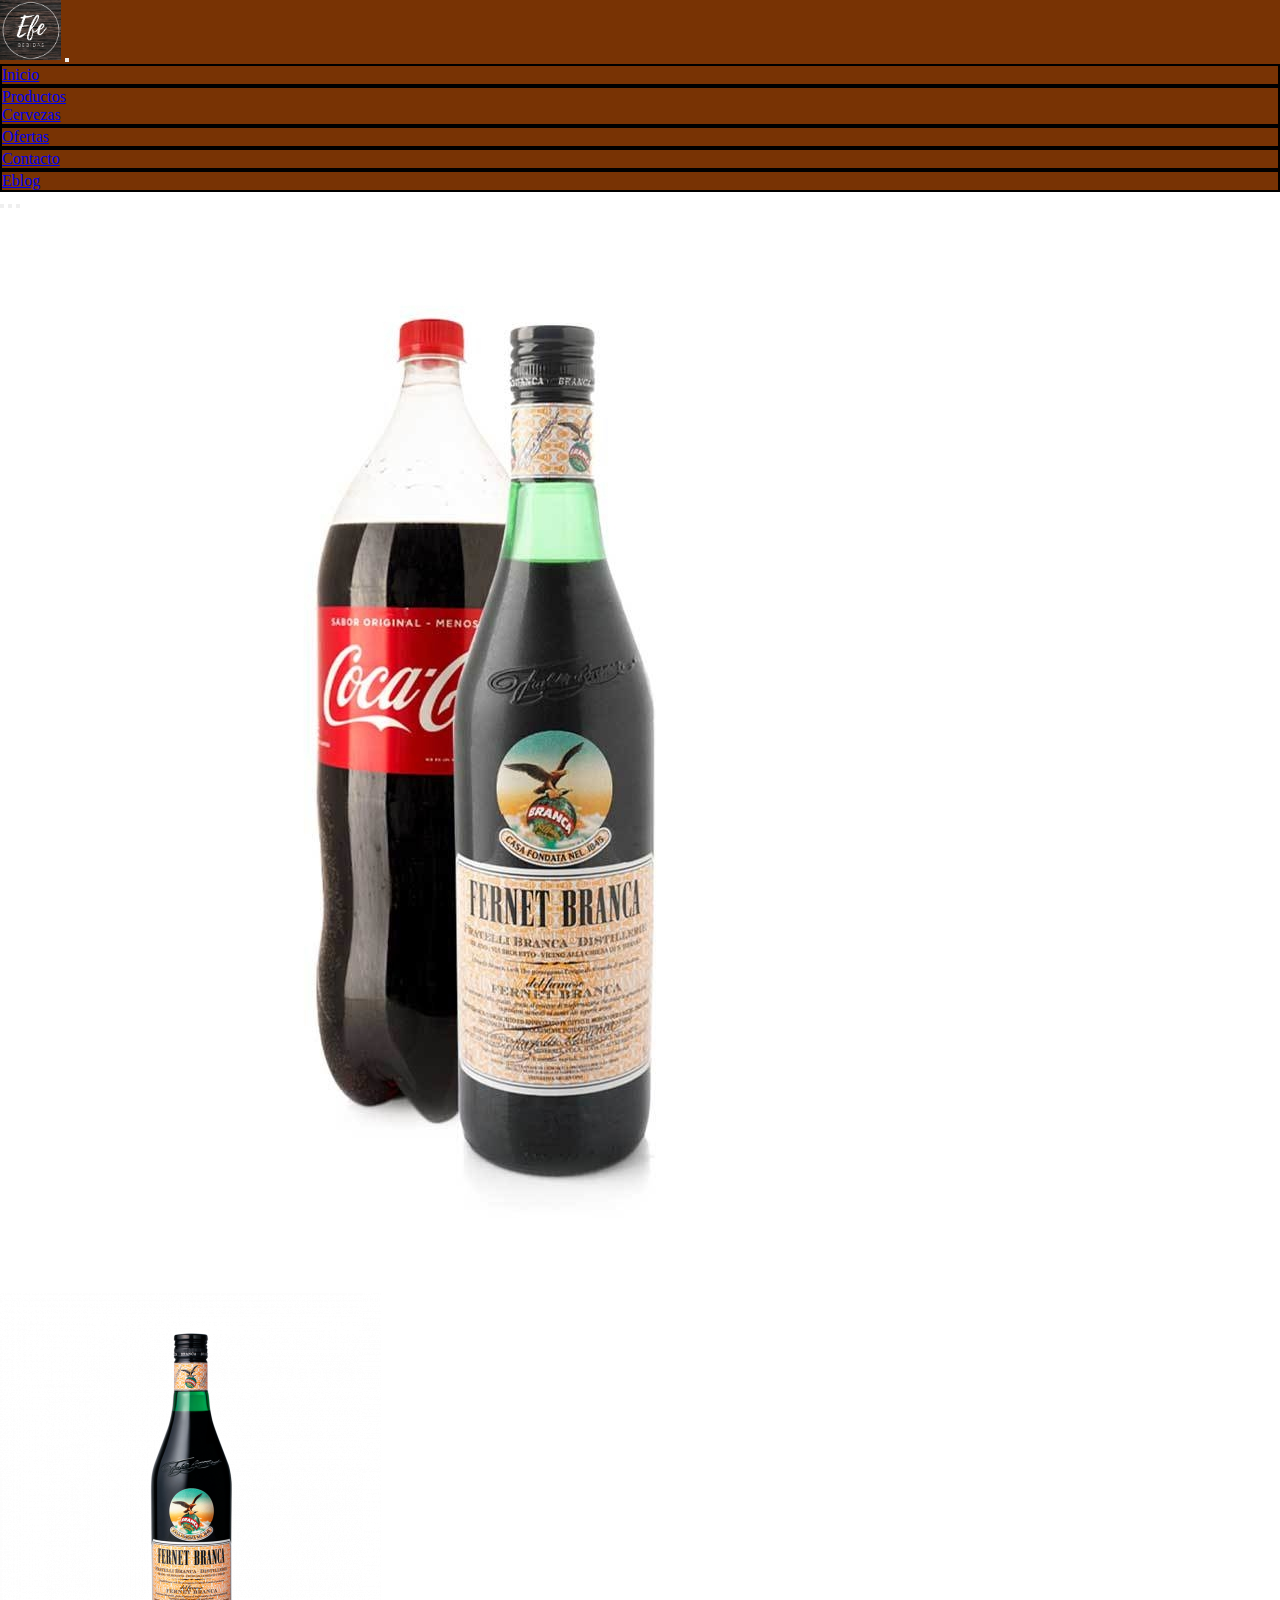
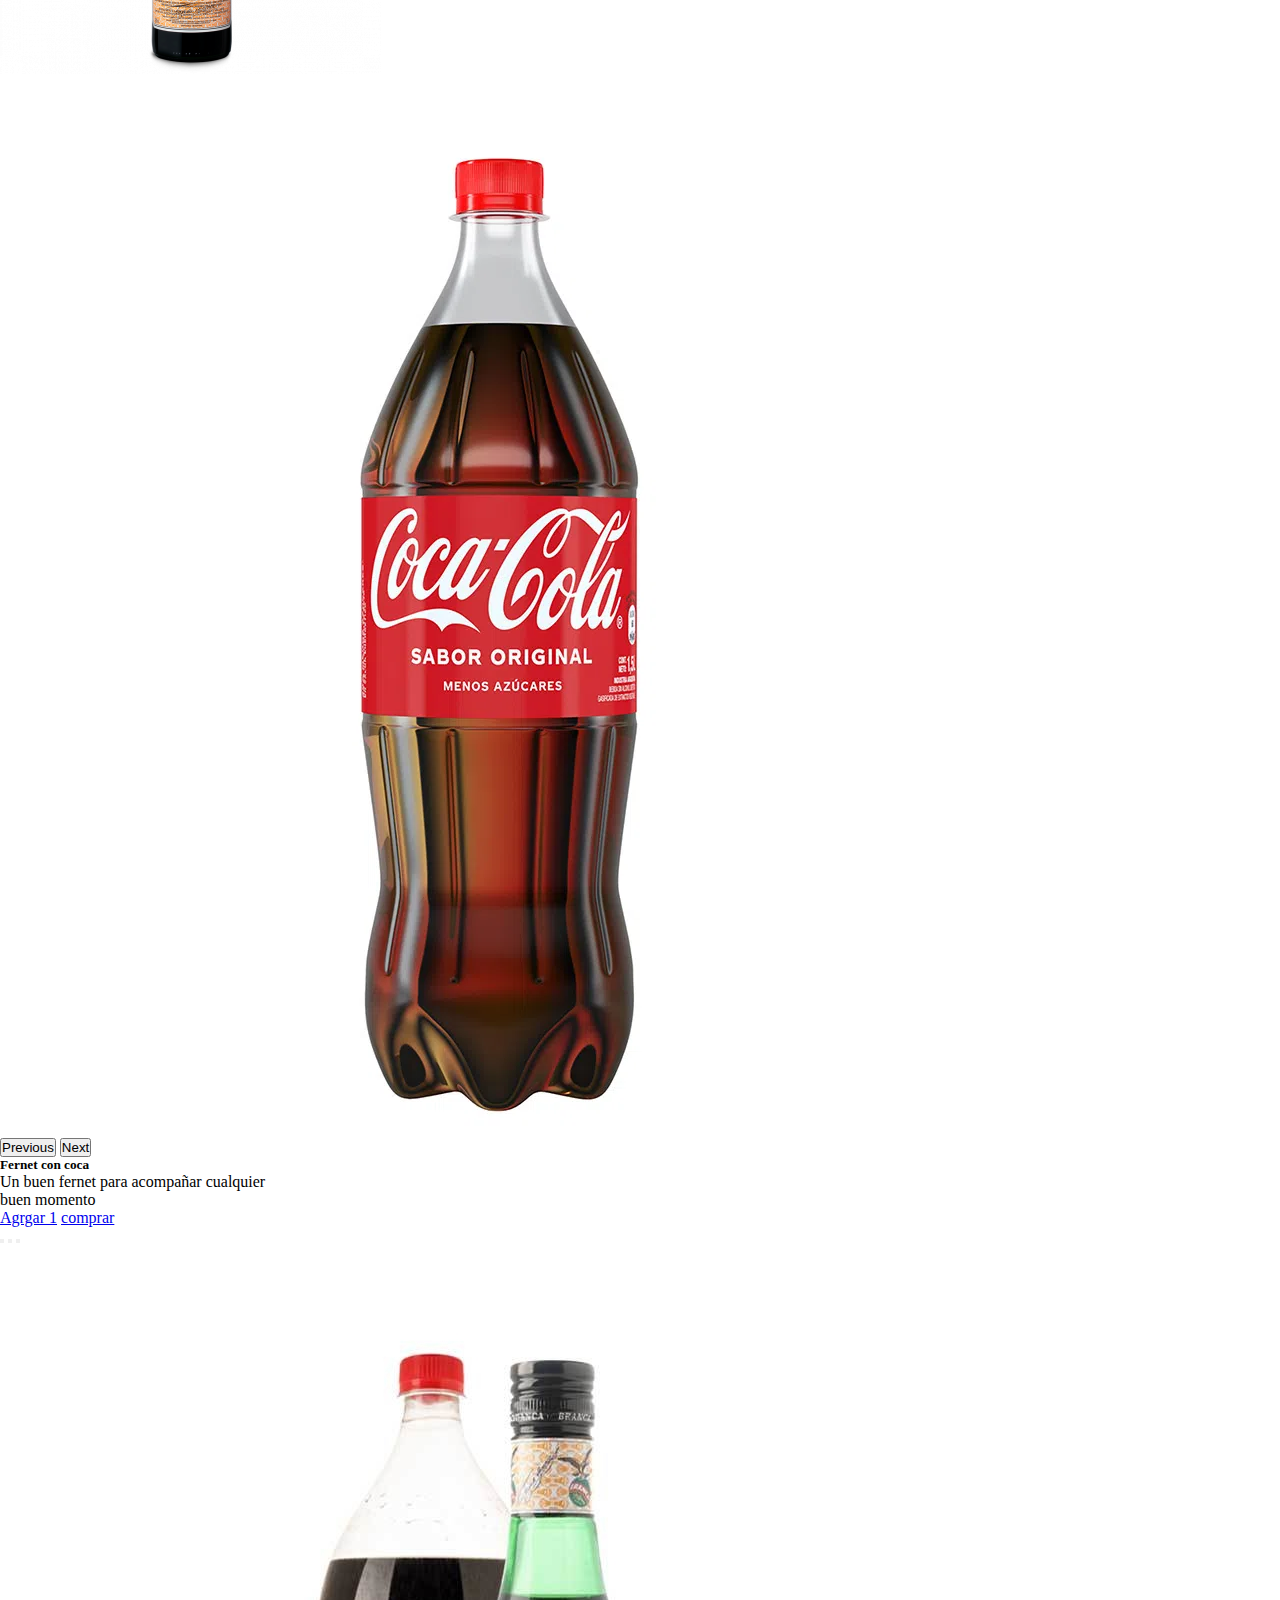
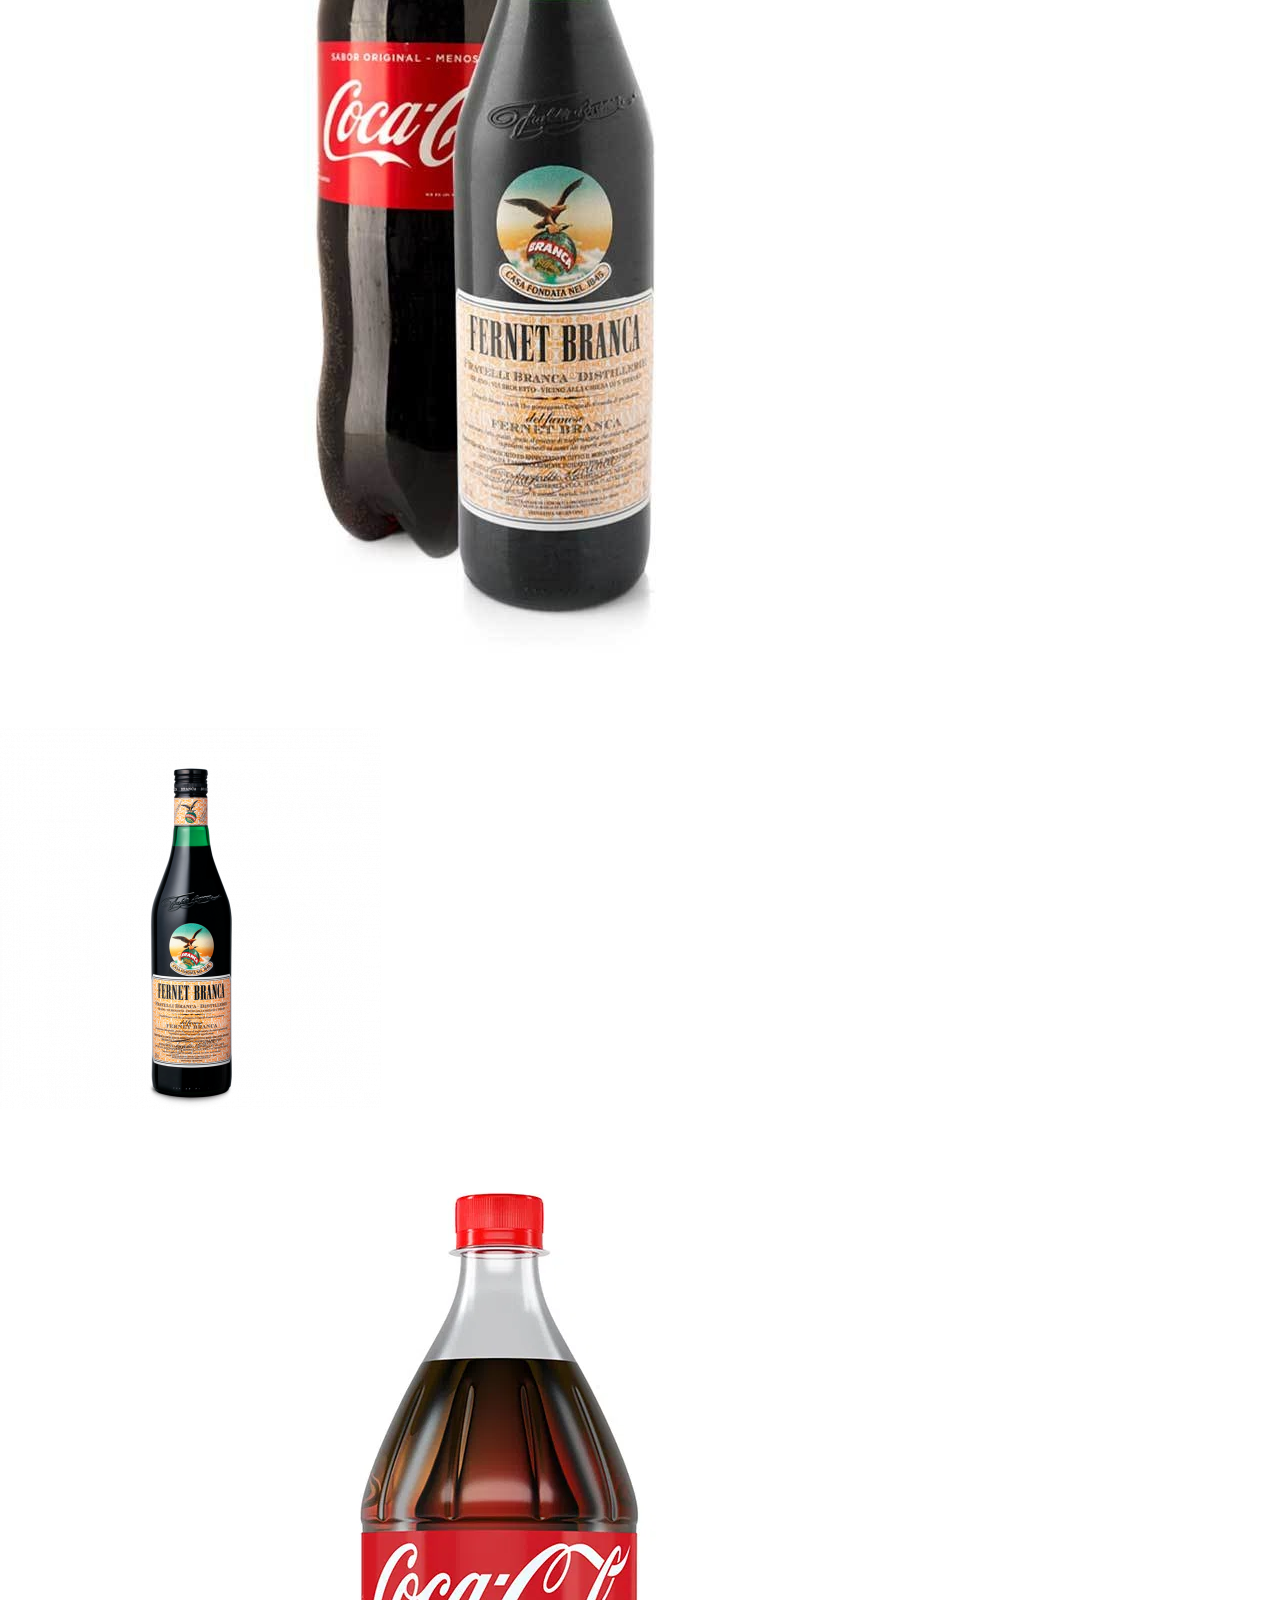
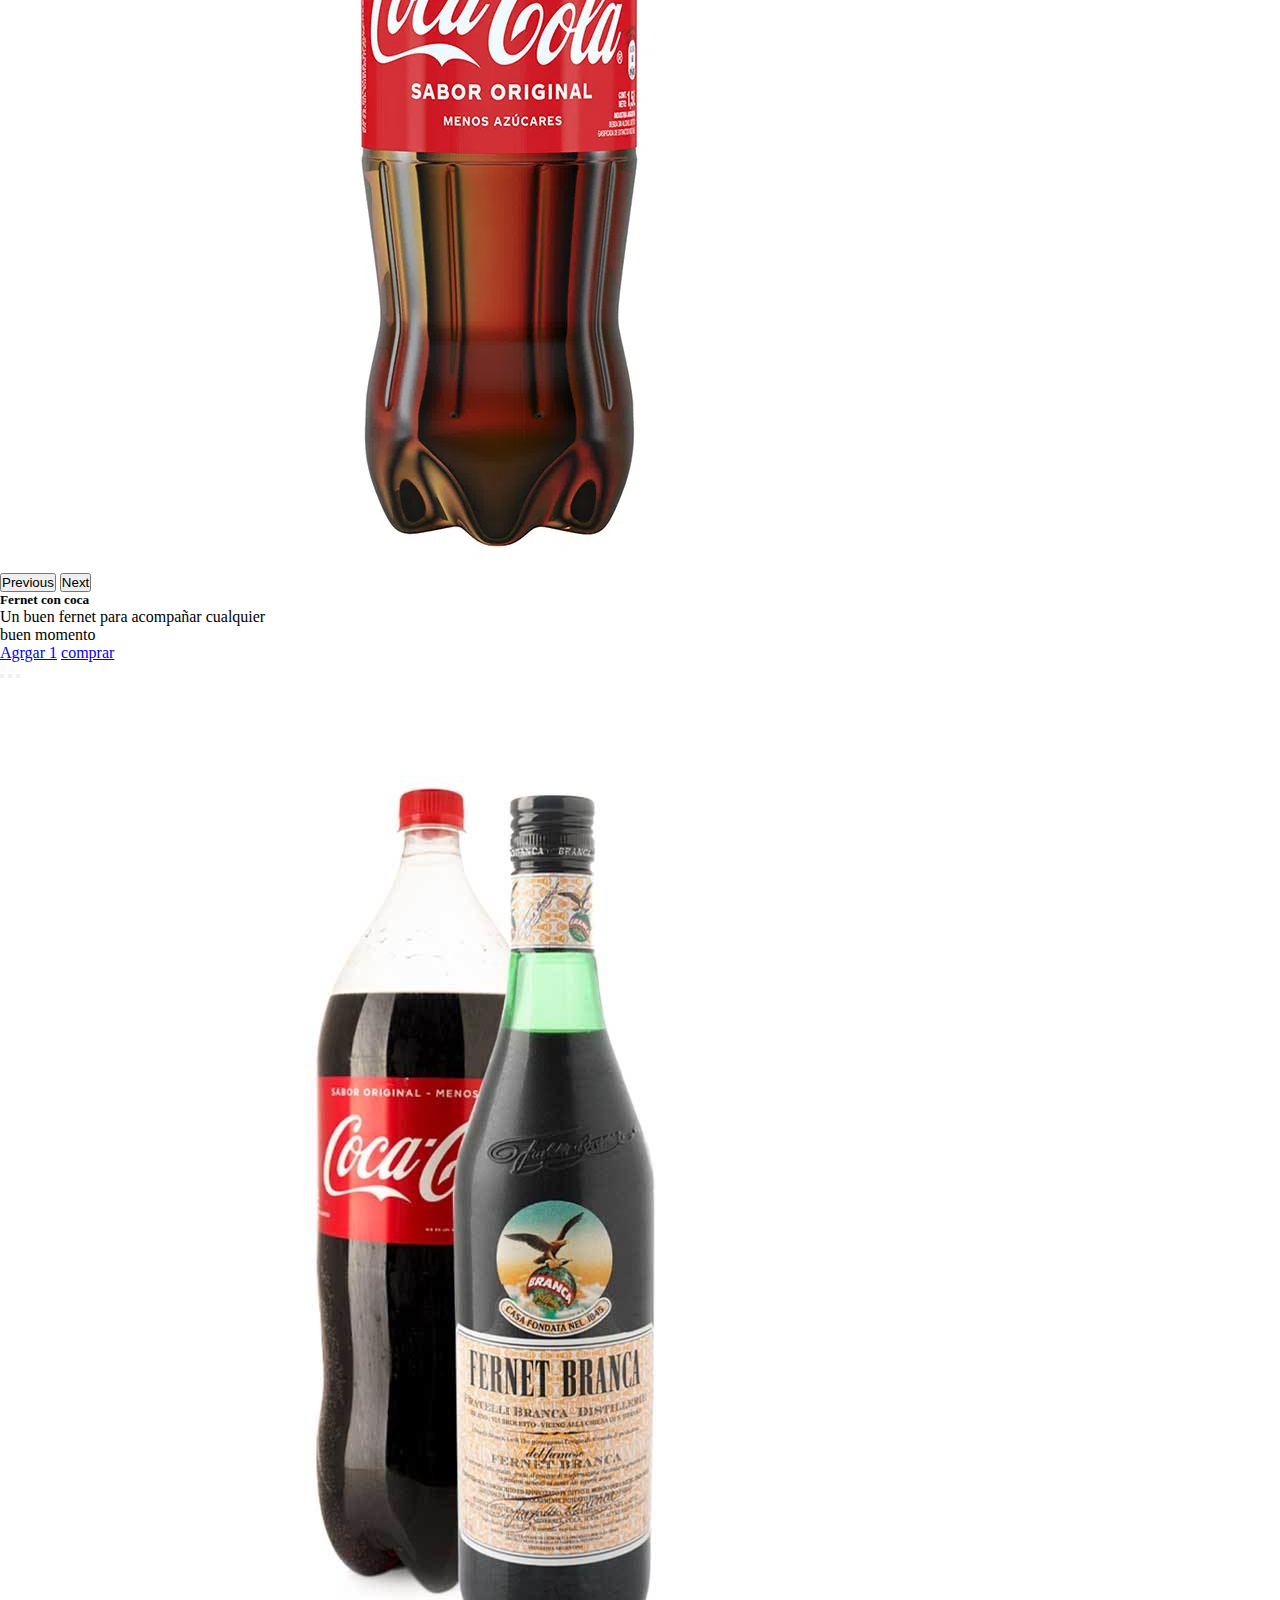
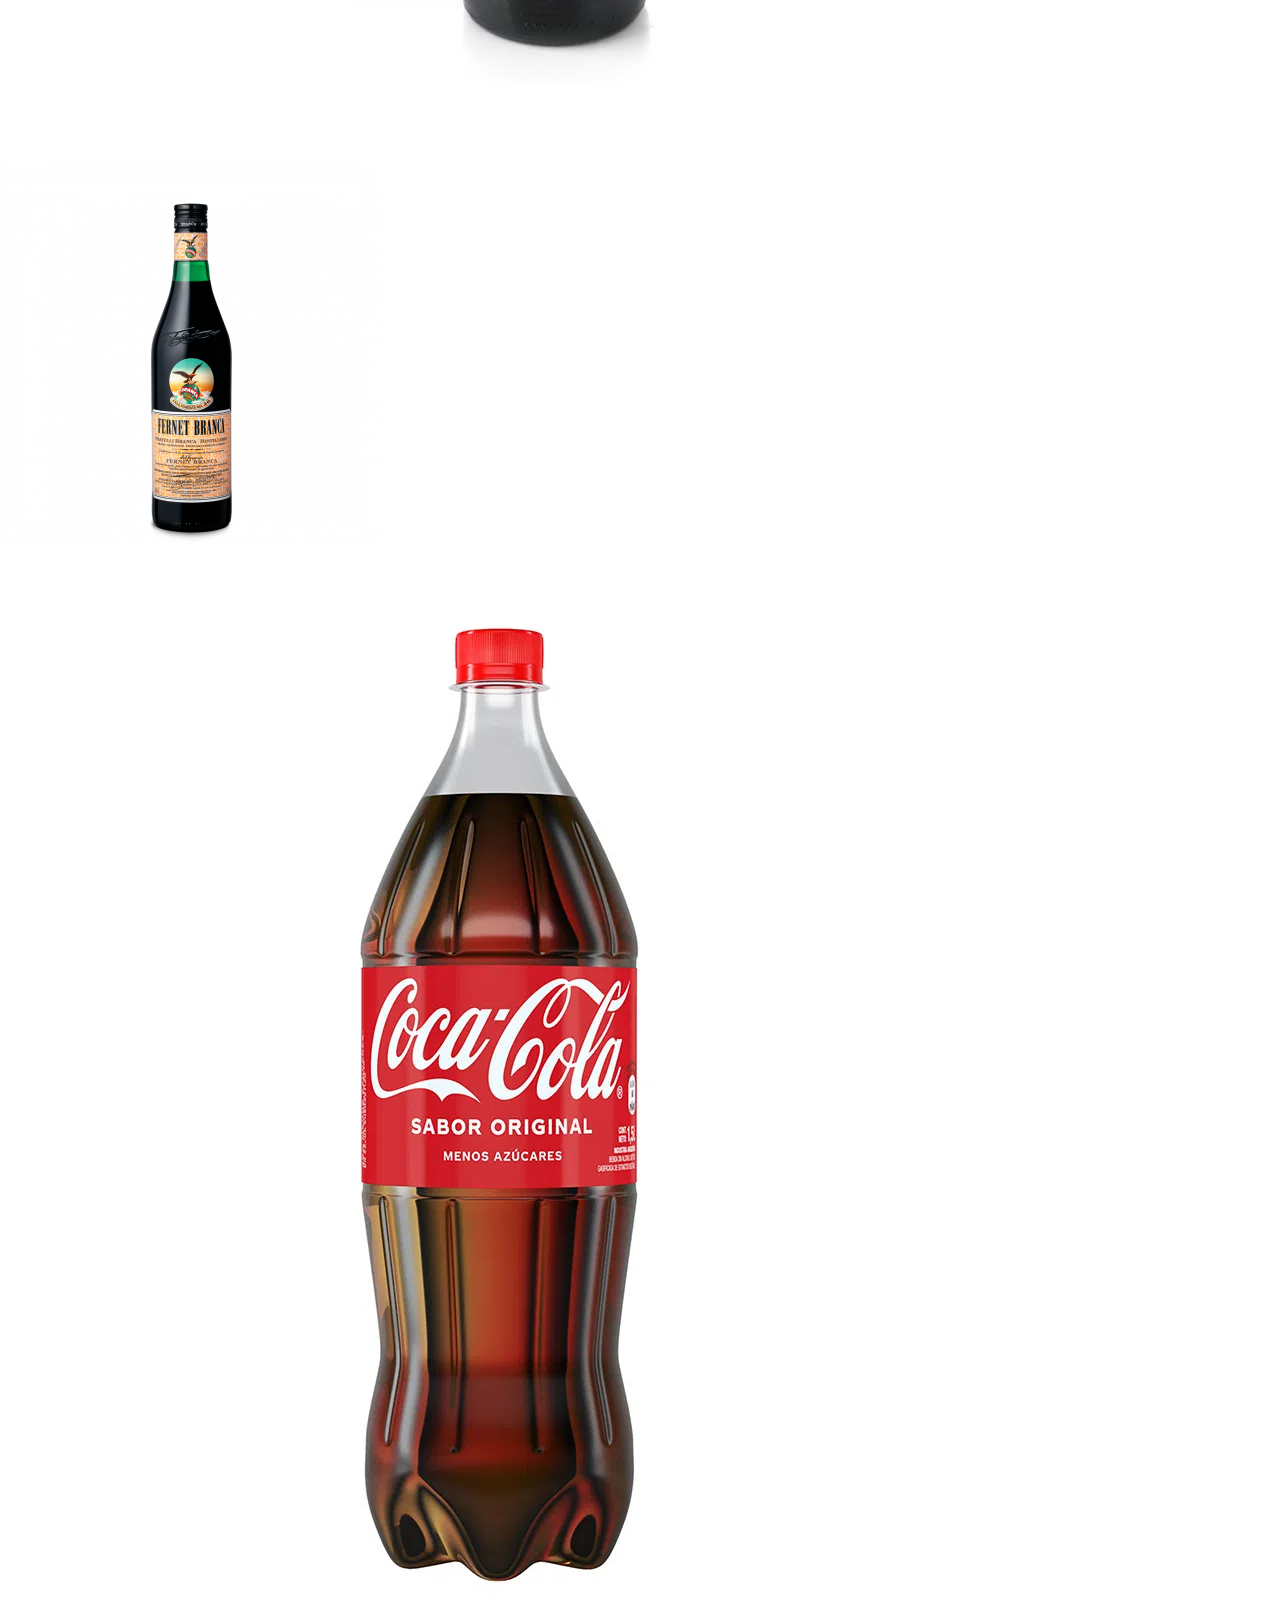
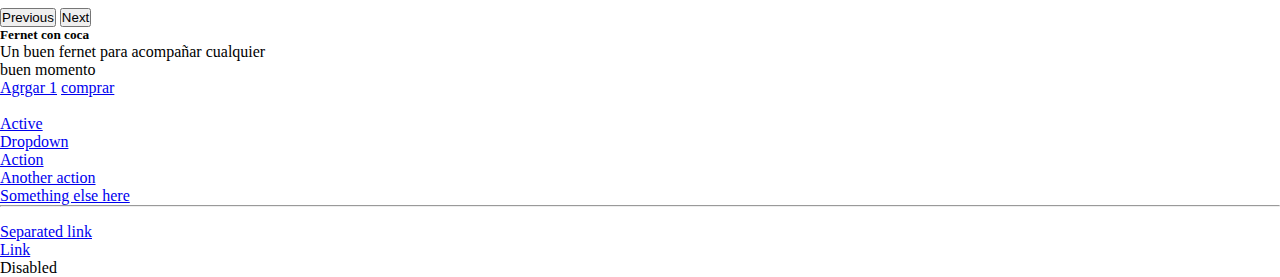
<file: Ofertas.html>
<!DOCTYPE html>
<html lang="en">
<head>
    <meta charset="UTF-8">
    <meta http-equiv="X-UA-Compatible" content="IE=edge">
    <meta name="viewport" content="width=device-width, initial-scale=1.0">
    <title>Bootstrap</title>
    <link rel="stylesheet" href="Ofertas.css">
    <!-- CSS only -->
    <link href="https://cdn.jsdelivr.net/npm/bootstrap@5.2.0-beta1/dist/css/bootstrap.min.css" rel="stylesheet" integrity="sha384-0evHe/X+R7YkIZDRvuzKMRqM+OrBnVFBL6DOitfPri4tjfHxaWutUpFmBp4vmVor" crossorigin="anonymous">
</head>
<body>
    <header>
        <nav class="navbar navbar-expand-lg ">
            <div class="container-fluid">
              <a class="navbar-brand" href="#"><img class="logo-imagen" src="./Imagenes/Logo Efe bebidas edit.png" alt="Logo Efebebidas"></a>
              <button class="navbar-toggler" type="button" data-bs-toggle="collapse" data-bs-target="#navbarNavDropdown" aria-controls="navbarNavDropdown" aria-expanded="false" aria-label="Toggle navigation">
                <span class="navbar-toggler-icon"></span>
              </button>
              <div class="collapse navbar-collapse" id="navbarNavDropdown">
                <ul class="navbar-nav gap-1">
                  <li class="nav-item text-bg-light p-1 border-propio">
                    <a class="nav-link active p-2" aria-current="page" href="index.html" >Inicio</a>
                  </li>
                  <li class="nav-item dropdown text-bg-light p-1 border-propio">
                    <a class="nav-link dropdown-toggle active" href="productos.html" id="navbarDropdownMenuLink" role="button" data-bs-toggle="dropdown" aria-expanded="false">
                      Productos
                    </a>
                    <ul class="dropdown-menu" aria-labelledby="navbarDropdownMenuLink"> 
                      <a href="productos.html"><li>Cervezas</li></a>
                    </ul>
                  </li>
                  <li class="nav-item text-bg-light p-1 border-propio">
                    <a class="nav-link active" href="ofertas.html">Ofertas</a>
                  </li>
                  <li class="nav-item text-bg-light p-1 border-propio">
                    <a class="nav-link active" href="contactos.html">Contacto</a>
                  </li>
                  <li class="nav-item text-bg-light p-1 border-propio">
                    <a class="nav-link active" href="eblog.html">Eblog</a>
                  </li>
                  
                </ul>
              </div>
            </div>
          </nav>
    </header>

    <!-- Contenido -->
    <ul class="list-group">
      <li class="list-group-item d-flex justify-content-center" >
        <div class="card" style="width: 300px; " >
          <div id="carouselExampleIndicators" class="carousel slide" data-bs-ride="true">
            <div class="carousel-indicators">
              <button type="button" data-bs-target="#carouselExampleIndicators" data-bs-slide-to="0" class="active" aria-current="true" aria-label="Slide 1"></button>
              <button type="button" data-bs-target="#carouselExampleIndicators" data-bs-slide-to="1" aria-label="Slide 2"></button>
              <button type="button" data-bs-target="#carouselExampleIndicators" data-bs-slide-to="2" aria-label="Slide 3"></button>
            </div>
            <div class="carousel-inner">
              <div class="carousel-item active">
                <img src="./Imagenes/combo-fernet-con-coca-cola-2-25l1-dbcfd1ac70cfd66caa16251522081676-1024-1024.jpg" class="d-block w-100" alt="Fernet Branca + Botella de coca">
              </div>
              <div class="carousel-item">
                <img src="./Imagenes/fernet-branca-750ml.jpg" class="d-block w-100" alt="Fernet Branca">
              </div>
              <div class="carousel-item">
                <img src="./Imagenes/Coca-cola-Sabor-Original-1-5-Lt-2-245092.webp" class="d-block w-100" alt="Coca cola">
              </div>
            </div>
            <button class="carousel-control-prev " type="button" data-bs-target="#carouselExampleIndicators" data-bs-slide="prev">
              <span class="carousel-control-prev-icon bg-dark" aria-hidden="true"></span>
              <span class="visually-hidden">Previous</span>
            </button>
            <button class="carousel-control-next" type="button" data-bs-target="#carouselExampleIndicators" data-bs-slide="next">
              <span class="carousel-control-next-icon bg-dark" aria-hidden="true"></span>
              <span class="visually-hidden">Next</span>
            </button>
          </div>
          <div class="card-body">
            <h5 class="card-title">Fernet con coca</h5>
            <p class="card-text">Un buen fernet para acompañar cualquier buen momento</p>
          </div>
          <div class="card-body">
            <a href="#" class="card-link">Agrgar 1</a>
            <a href="#" class="card-link">comprar</a>
          </div>
        </div>
      </li>
      <li class="list-group-item d-flex justify-content-center" >
        <div class="card" style="width: 300px; " >
          <div id="carouselExampleIndicators" class="carousel slide" data-bs-ride="true">
            <div class="carousel-indicators">
              <button type="button" data-bs-target="#carouselExampleIndicators" data-bs-slide-to="0" class="active" aria-current="true" aria-label="Slide 1"></button>
              <button type="button" data-bs-target="#carouselExampleIndicators" data-bs-slide-to="1" aria-label="Slide 2"></button>
              <button type="button" data-bs-target="#carouselExampleIndicators" data-bs-slide-to="2" aria-label="Slide 3"></button>
            </div>
            <div class="carousel-inner">
              <div class="carousel-item active">
                <img src="./Imagenes/combo-fernet-con-coca-cola-2-25l1-dbcfd1ac70cfd66caa16251522081676-1024-1024.jpg" class="d-block w-100" alt="Fernet Branca + Botella de coca">
              </div>
              <div class="carousel-item">
                <img src="./Imagenes/fernet-branca-750ml.jpg" class="d-block w-100" alt="Fernet Branca">
              </div>
              <div class="carousel-item">
                <img src="./Imagenes/Coca-cola-Sabor-Original-1-5-Lt-2-245092.webp" class="d-block w-100" alt="Coca cola">
              </div>
            </div>
            <button class="carousel-control-prev" type="button" data-bs-target="#carouselExampleIndicators" data-bs-slide="prev">
              <span class="carousel-control-prev-icon bg-dark" aria-hidden="true"></span>
              <span class="visually-hidden">Previous</span>
            </button>
            <button class="carousel-control-next" type="button" data-bs-target="#carouselExampleIndicators" data-bs-slide="next">
              <span class="carousel-control-next-icon bg-dark" aria-hidden="true"></span>
              <span class="visually-hidden">Next</span>
            </button>
          </div>
          <div class="card-body">
            <h5 class="card-title">Fernet con coca</h5>
            <p class="card-text">Un buen fernet para acompañar cualquier buen momento</p>
          </div>
          <div class="card-body">
            <a href="#" class="card-link">Agrgar 1</a>
            <a href="#" class="card-link">comprar</a>
          </div>
        </div>
      </li>
      <li class="list-group-item d-flex justify-content-center" >
        <div class="card" style="width: 300px; " >
          <div id="carouselExampleIndicators" class="carousel slide" data-bs-ride="true">
            <div class="carousel-indicators">
              <button type="button" data-bs-target="#carouselExampleIndicators" data-bs-slide-to="0" class="active" aria-current="true" aria-label="Slide 1"></button>
              <button type="button" data-bs-target="#carouselExampleIndicators" data-bs-slide-to="1" aria-label="Slide 2"></button>
              <button type="button" data-bs-target="#carouselExampleIndicators" data-bs-slide-to="2" aria-label="Slide 3"></button>
            </div>
            <div class="carousel-inner">
              <div class="carousel-item active">
                <img src="./Imagenes/combo-fernet-con-coca-cola-2-25l1-dbcfd1ac70cfd66caa16251522081676-1024-1024.jpg" class="d-block w-100" alt="Fernet Branca + Botella de coca">
              </div>
              <div class="carousel-item">
                <img src="./Imagenes/fernet-branca-750ml.jpg" class="d-block w-100" alt="Fernet Branca">
              </div>
              <div class="carousel-item">
                <img src="./Imagenes/Coca-cola-Sabor-Original-1-5-Lt-2-245092.webp" class="d-block w-100" alt="Coca cola">
              </div>
            </div>
            <button class="carousel-control-prev" type="button" data-bs-target="#carouselExampleIndicators" data-bs-slide="prev">
              <span class="carousel-control-prev-icon bg-dark" aria-hidden="true"></span>
              <span class="visually-hidden">Previous</span>
            </button>
            <button class="carousel-control-next" type="button" data-bs-target="#carouselExampleIndicators" data-bs-slide="next">
              <span class="carousel-control-next-icon bg-dark" aria-hidden="true"></span>
              <span class="visually-hidden">Next</span>
            </button>
          </div>
          <div class="card-body">
            <h5 class="card-title">Fernet con coca</h5>
            <p class="card-text">Un buen fernet para acompañar cualquier buen momento</p>
          </div>
          <div class="card-body">
            <a href="#" class="card-link">Agrgar 1</a>
            <a href="#" class="card-link">comprar</a>
          </div>
        </div>
      </li>
      
    </ul>

    <br>
    <footer class="bg-dark" >
      <ul class="nav nav-pills justify-content-center align-items-center gap-1" style="height:100px;">
        <li class="nav-item">
          <a class="nav-link active" aria-current="page" href="#">Active</a>
        </li>
        <li class="nav-item dropdown">
          <a class="nav-link dropdown-toggle" data-bs-toggle="dropdown" href="#" role="button" aria-expanded="false">Dropdown</a>
          <ul class="dropdown-menu">
            <li><a class="dropdown-item" href="#">Action</a></li>
            <li><a class="dropdown-item" href="#">Another action</a></li>
            <li><a class="dropdown-item" href="#">Something else here</a></li>
            <li><hr class="dropdown-divider"></li>
            <li><a class="dropdown-item" href="#">Separated link</a></li>
          </ul>
        </li>
        <li class="nav-item">
          <a class="nav-link" href="#">Link</a>
        </li>
        <li class="nav-item">
          <a class="nav-link disabled">Disabled</a>
        </li>
      </ul>
    </footer>


    <!-- JavaScript Bundle with Popper -->
    <script src="https://cdn.jsdelivr.net/npm/bootstrap@5.2.0-beta1/dist/js/bootstrap.bundle.min.js" integrity="sha384-pprn3073KE6tl6bjs2QrFaJGz5/SUsLqktiwsUTF55Jfv3qYSDhgCecCxMW52nD2" crossorigin="anonymous"></script>
</body>
</html>
</file>
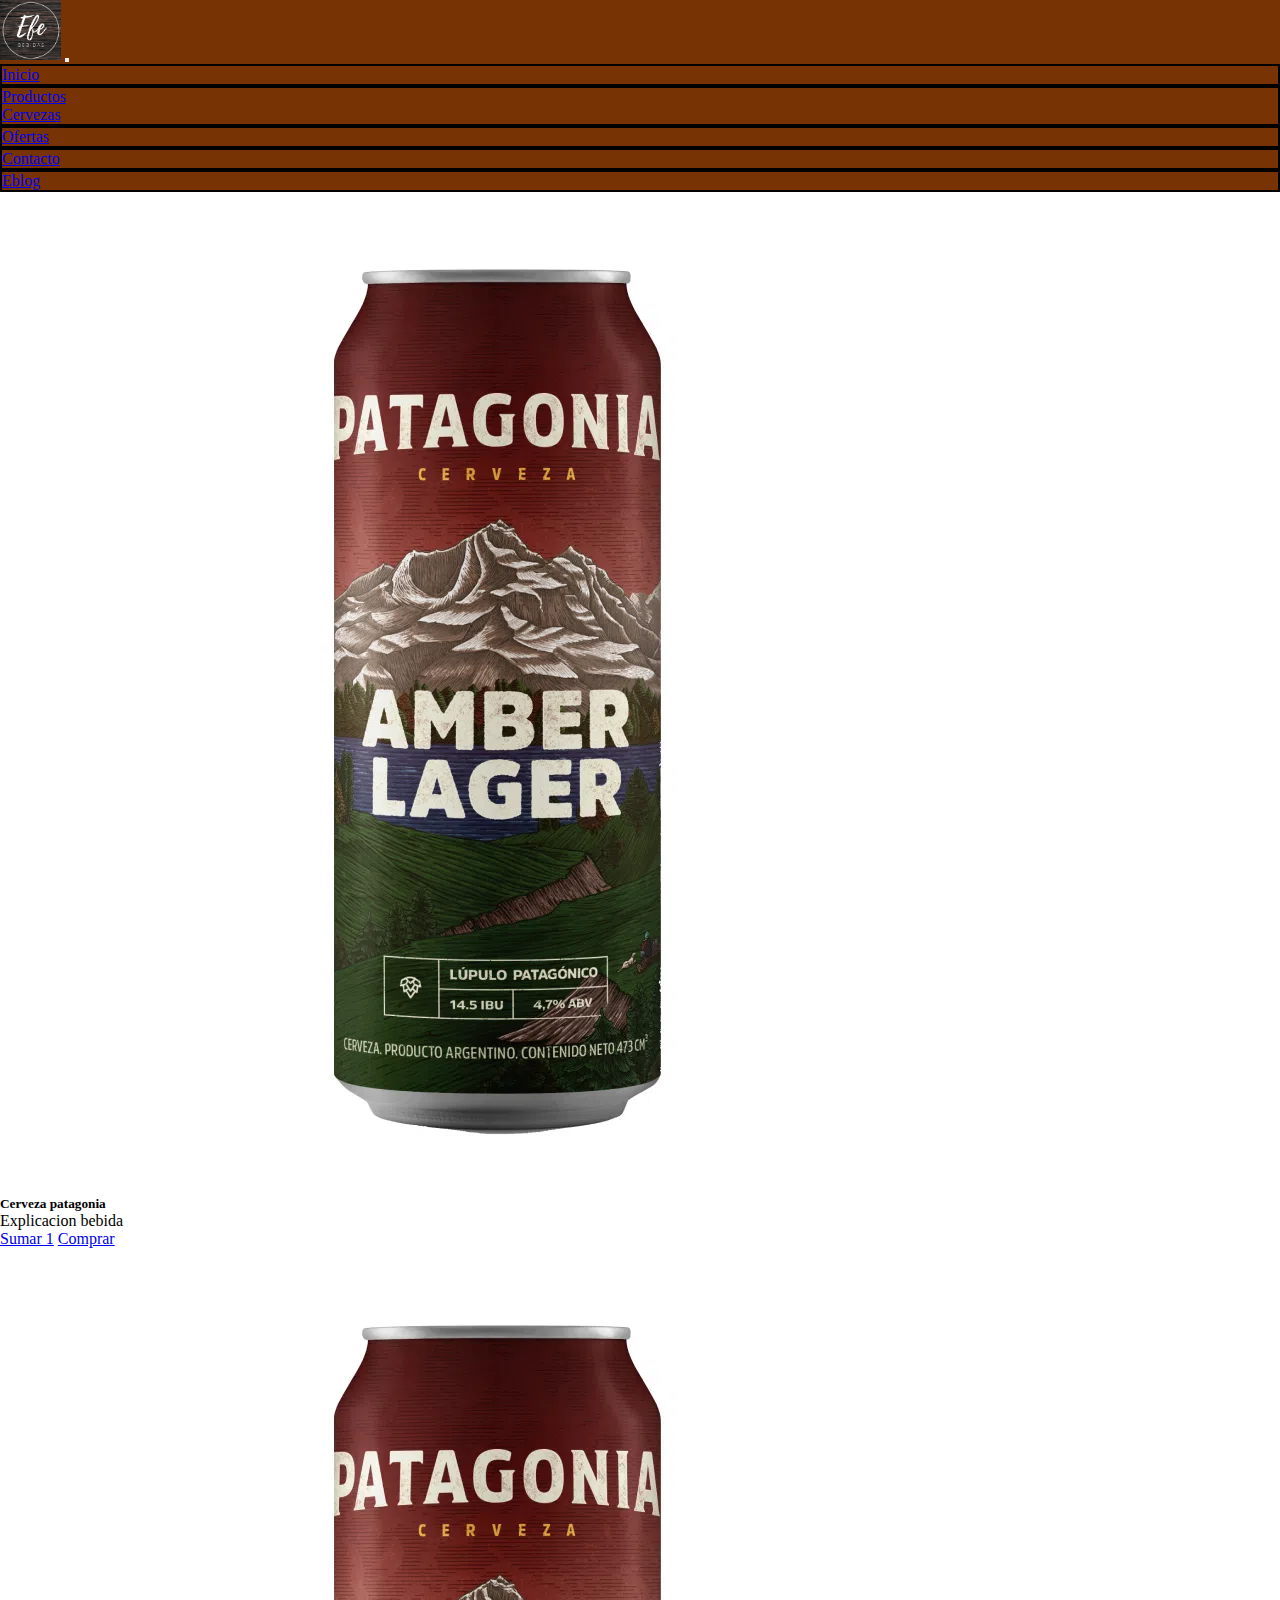
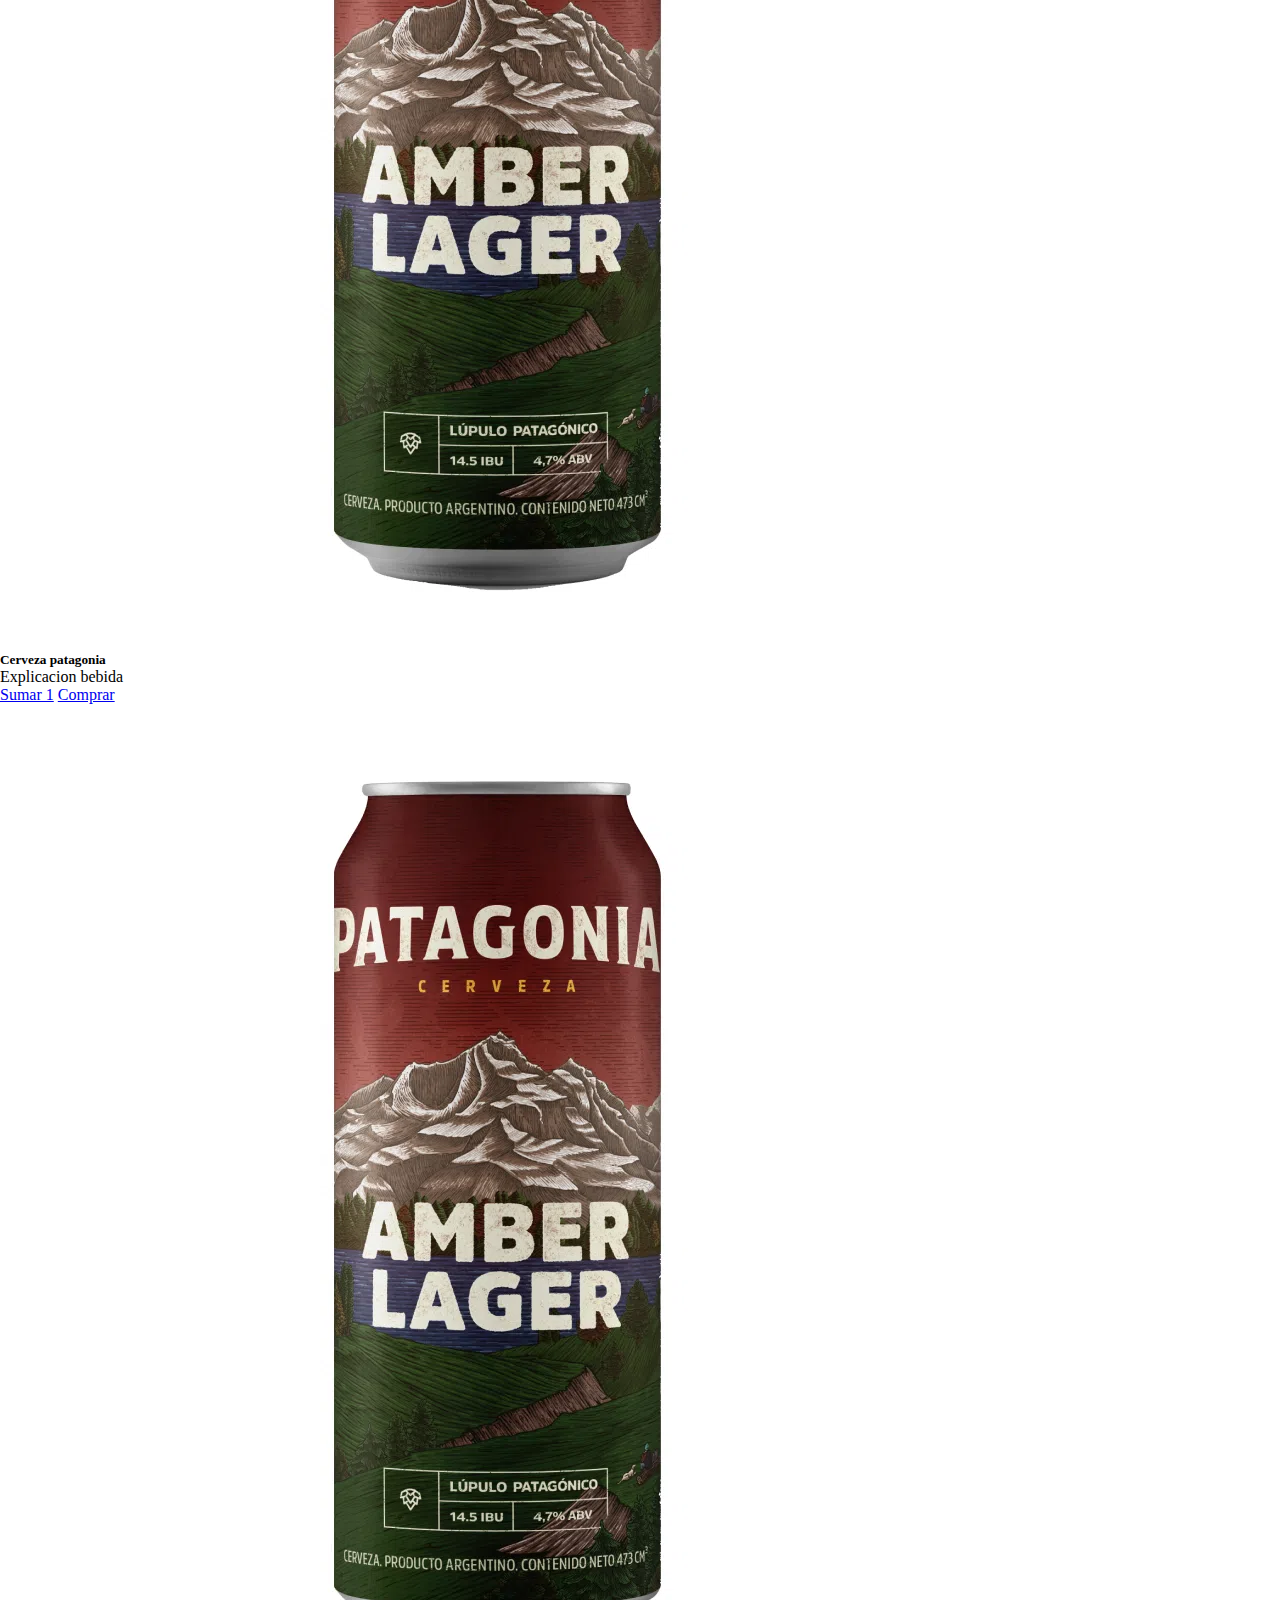
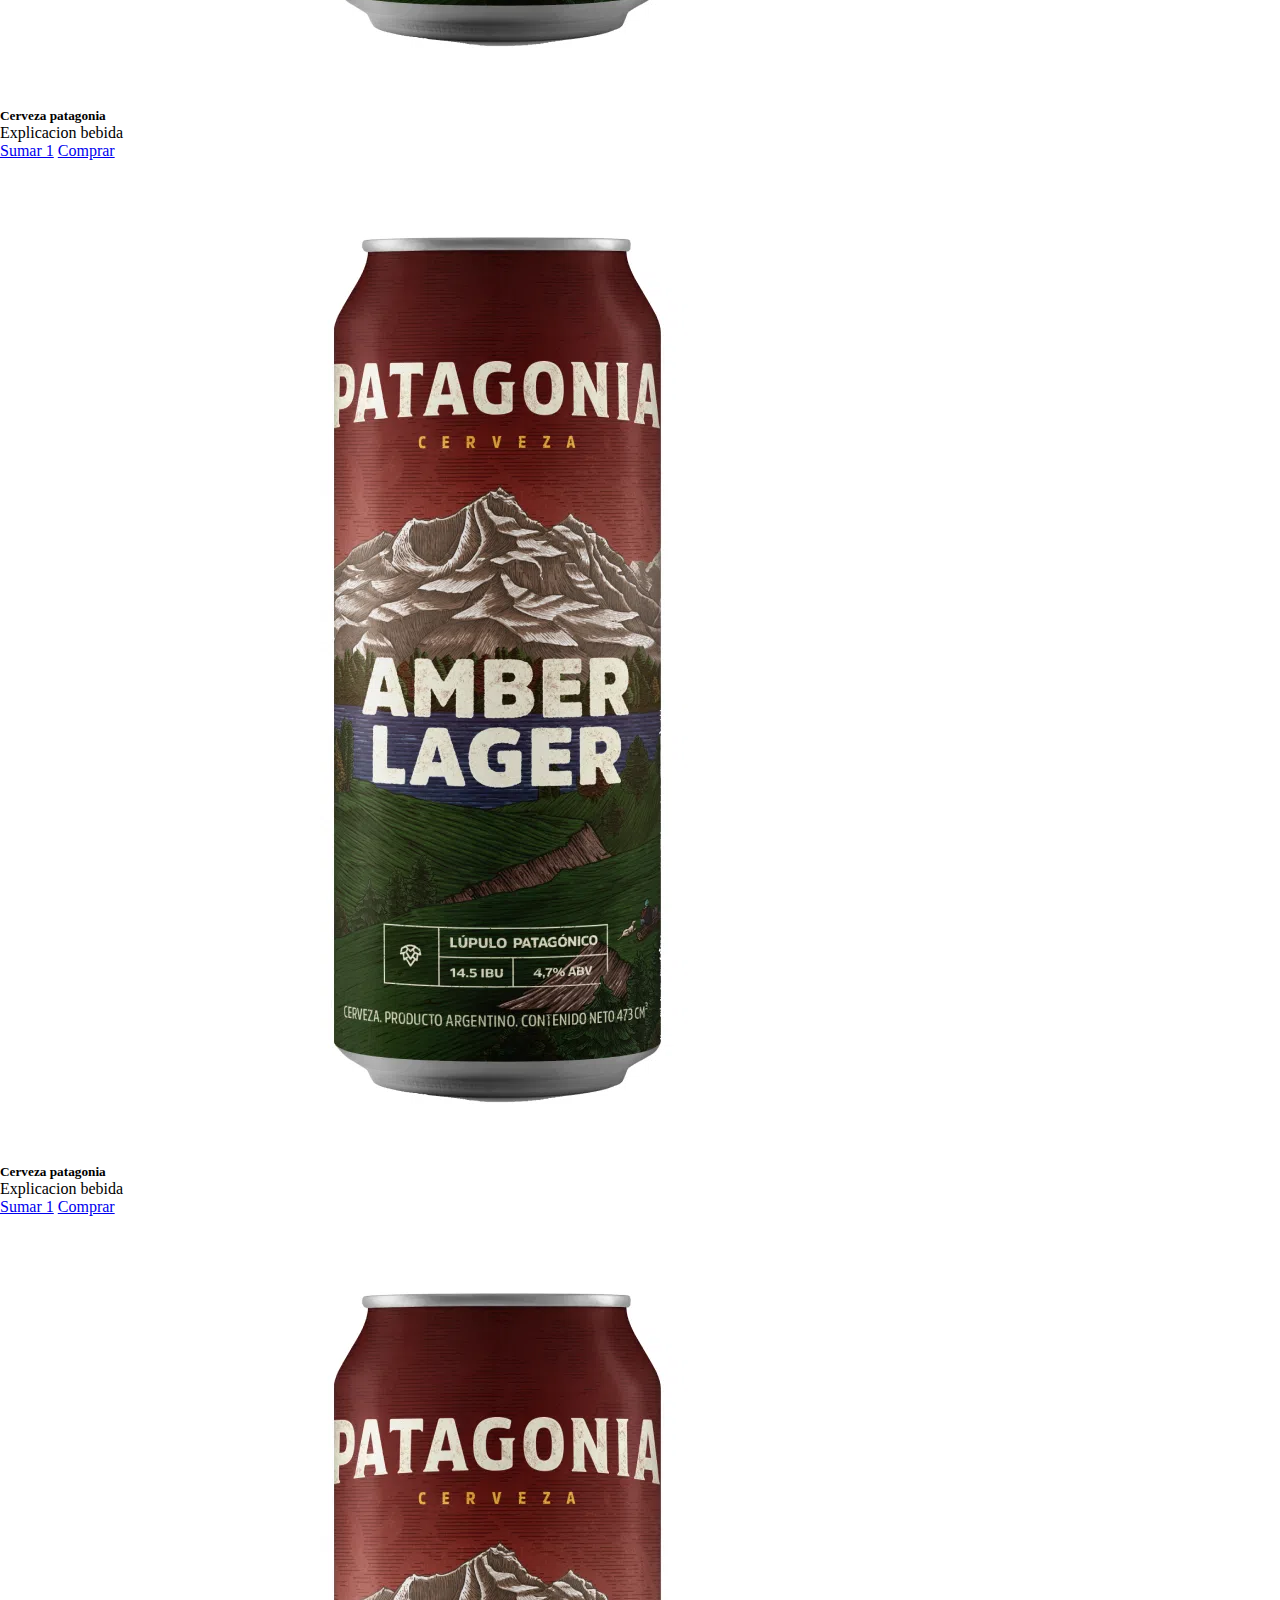
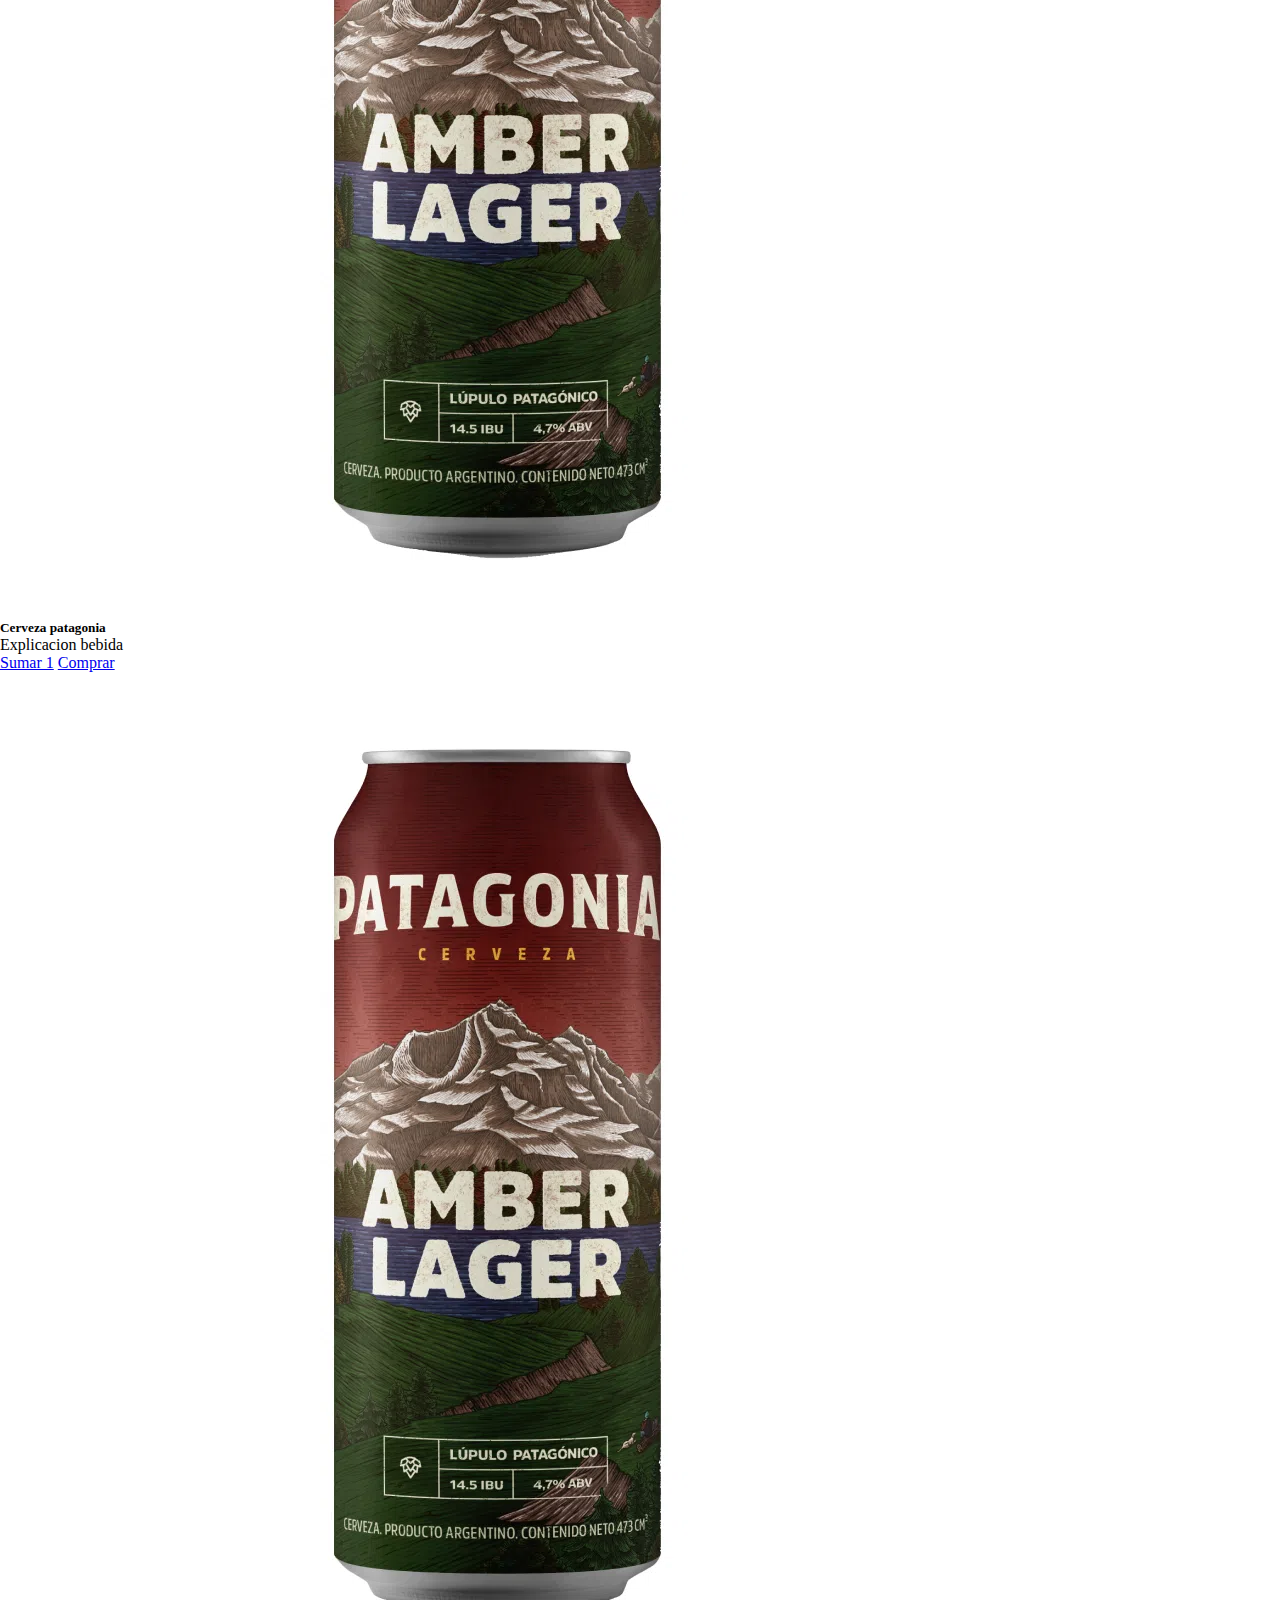
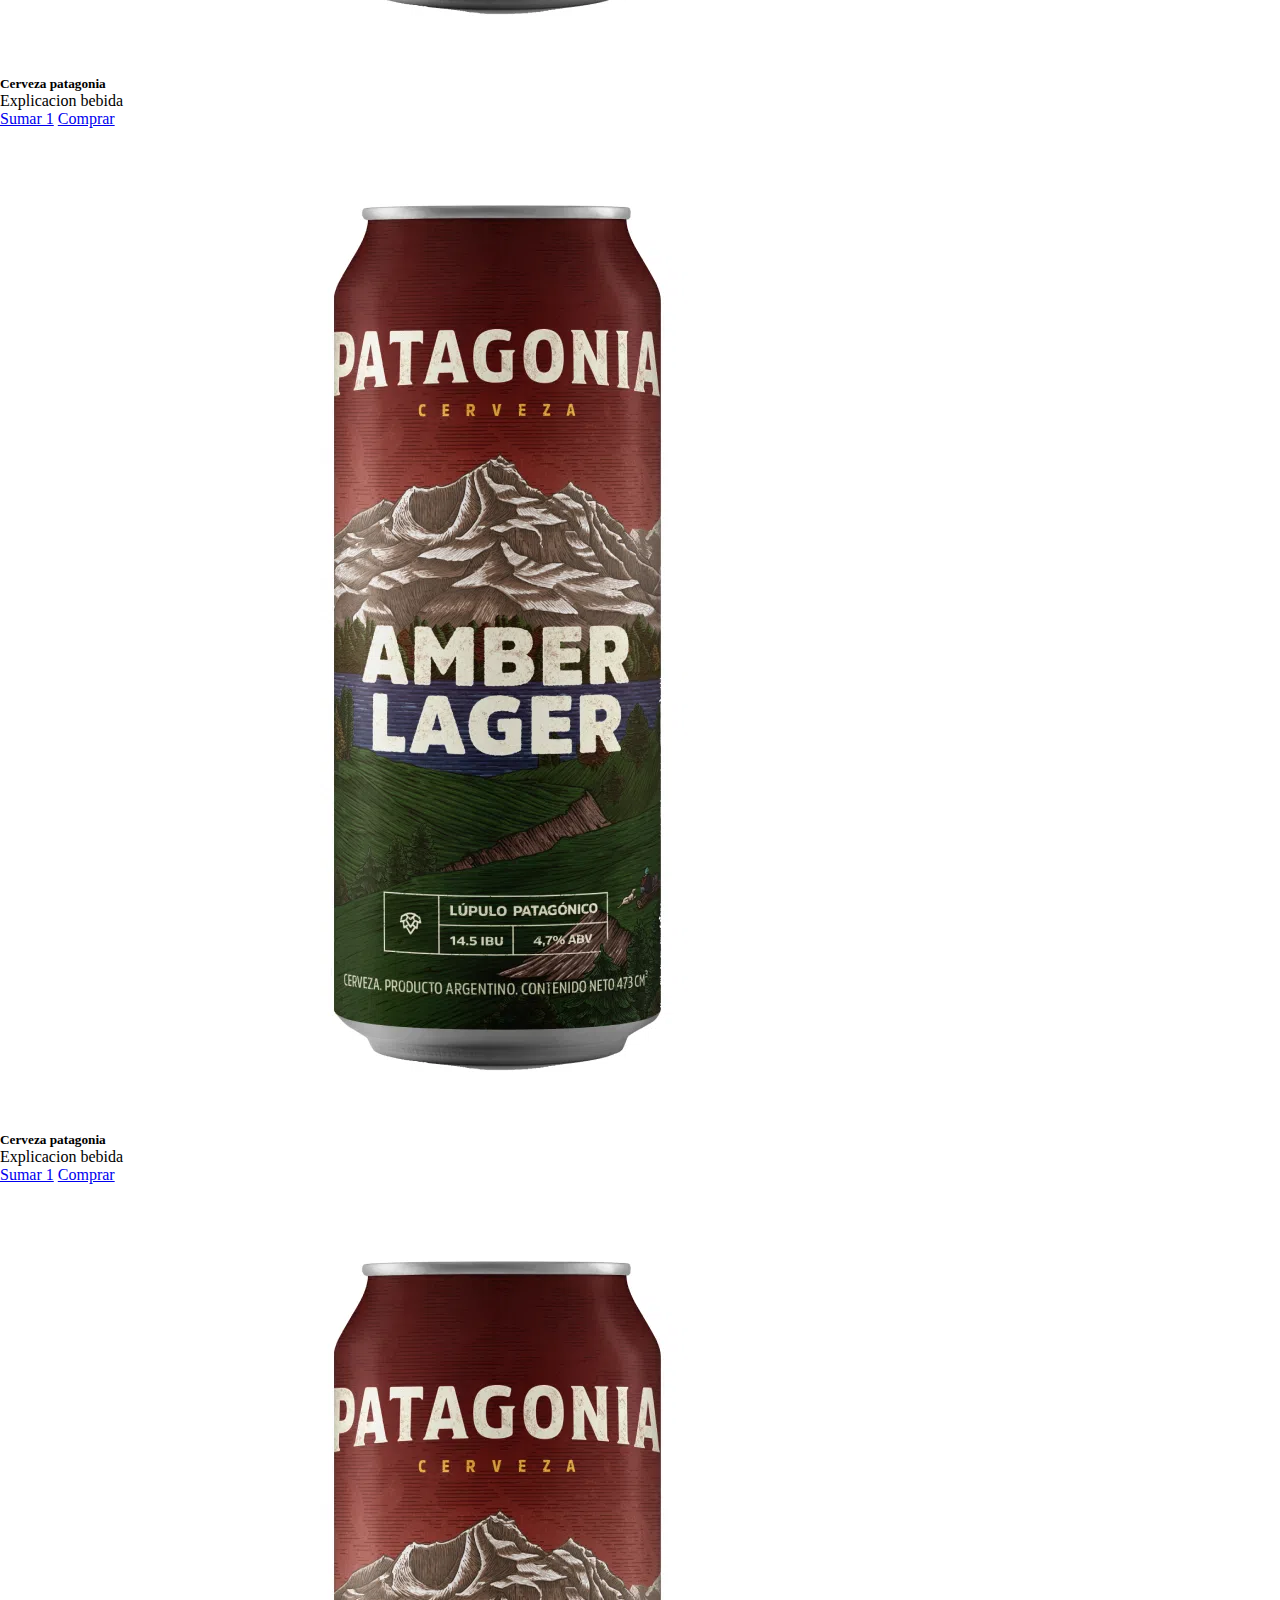
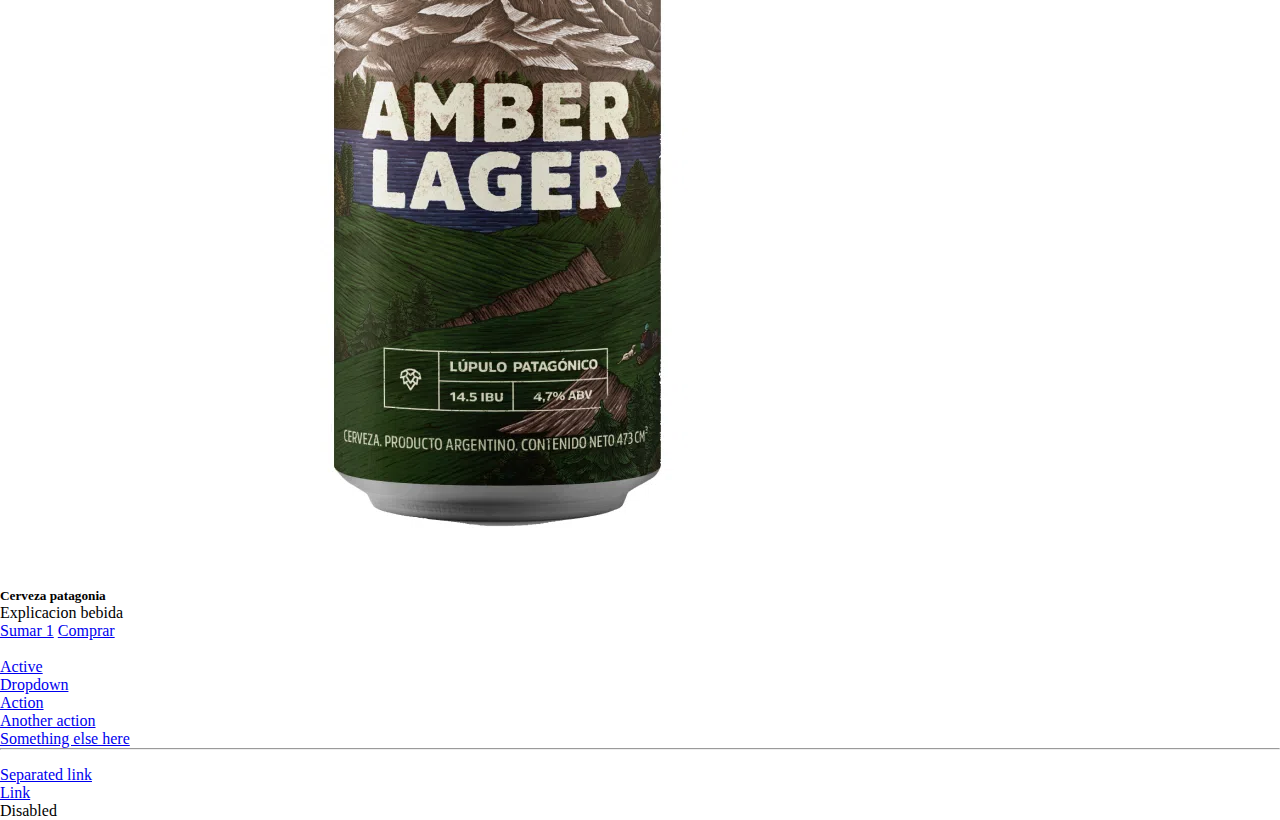
<file: Productos.html>
<!DOCTYPE html>
<html lang="en">
<head>
    <meta charset="UTF-8">
    <meta http-equiv="X-UA-Compatible" content="IE=edge">
    <meta name="viewport" content="width=device-width, initial-scale=1.0">
    <title>Bootstrap</title>
    <link rel="stylesheet" href="Productos.css">
    <!-- CSS only -->
    <link href="https://cdn.jsdelivr.net/npm/bootstrap@5.2.0-beta1/dist/css/bootstrap.min.css" rel="stylesheet" integrity="sha384-0evHe/X+R7YkIZDRvuzKMRqM+OrBnVFBL6DOitfPri4tjfHxaWutUpFmBp4vmVor" crossorigin="anonymous">
</head>
<body>
    <header>
        <nav class="navbar navbar-expand-lg ">
            <div class="container-fluid">
              <a class="navbar-brand" href="#"><img class="logo-imagen" src="./Imagenes/Logo Efe bebidas edit.png" alt="Logo Efebebidas"></a>
              <button class="navbar-toggler" type="button" data-bs-toggle="collapse" data-bs-target="#navbarNavDropdown" aria-controls="navbarNavDropdown" aria-expanded="false" aria-label="Toggle navigation">
                <span class="navbar-toggler-icon"></span>
              </button>
              <div class="collapse navbar-collapse" id="navbarNavDropdown">
                <ul class="navbar-nav gap-1">
                  <li class="nav-item text-bg-light p-1 border-propio">
                    <a class="nav-link active p-2" aria-current="page" href="index.html" >Inicio</a>
                  </li>
                  <li class="nav-item dropdown text-bg-light p-1 border-propio">
                    <a class="nav-link dropdown-toggle active" href="productos.html" id="navbarDropdownMenuLink" role="button" data-bs-toggle="dropdown" aria-expanded="false">
                      Productos
                    </a>
                    <ul class="dropdown-menu" aria-labelledby="navbarDropdownMenuLink"> 
                        <a href="productos.html"><li>Cervezas</li></a>
                        
                    </ul>
                  </li>
                  <li class="nav-item text-bg-light p-1 border-propio">
                    <a class="nav-link active" href="ofertas.html">Ofertas</a>
                  </li>
                  <li class="nav-item text-bg-light p-1 border-propio">
                    <a class="nav-link active" href="contactos.html">Contacto</a>
                  </li>
                  <li class="nav-item text-bg-light p-1 border-propio">
                    <a class="nav-link active" href="eblog.html">Eblog</a>
                  </li>
                  
                </ul>
              </div>
            </div>
          </nav>
    </header>

    <div class="container">
      <div class="row d-flex justify-content-center">
        <div class="col-lg-3 col-sm-6 col-xs-12 p-0 mt-1 ms-1" style="width: 18rem;">
          <div class="card" style="width: 18rem;">
            <img src="./Imagenes/Cerveza-Patagonia-Amber-Lager-en-lata-473-Ml-_1.webp" class="card-img-top" alt="Imagen bebida">
            <div class="card-body">
              <h5 class="card-title">Cerveza patagonia</h5>
              <p class="card-text">Explicacion bebida</p>
            </div>
            
            <div class="card-body">
              <a href="#" class="card-link">Sumar 1</a>
              <a href="#" class="card-link">Comprar</a>
            </div>
          </div>
        </div>
        <div class="col-lg-3 col-sm-6 col-xs-12 p-0 mt-1 ms-1" style="width: 18rem;">
          <div class="card" style="width: 18rem;">
            <img src="./Imagenes/Cerveza-Patagonia-Amber-Lager-en-lata-473-Ml-_1.webp" class="card-img-top" alt="Imagen bebida">
            <div class="card-body">
              <h5 class="card-title">Cerveza patagonia</h5>
              <p class="card-text">Explicacion bebida</p>
            </div>
            
            <div class="card-body">
              <a href="#" class="card-link">Sumar 1</a>
              <a href="#" class="card-link">Comprar</a>
            </div>
          </div>
        </div>
        <div class="col-lg-3 col-sm-6 col-xs-12 p-0 mt-1 ms-1" style="width: 18rem;">
          <div class="card" style="width: 18rem;">
            <img src="./Imagenes/Cerveza-Patagonia-Amber-Lager-en-lata-473-Ml-_1.webp" class="card-img-top" alt="Imagen bebida">
            <div class="card-body">
              <h5 class="card-title">Cerveza patagonia</h5>
              <p class="card-text">Explicacion bebida</p>
            </div>
            
            <div class="card-body">
              <a href="#" class="card-link">Sumar 1</a>
              <a href="#" class="card-link">Comprar</a>
            </div>
          </div>
        </div>
        <div class="col-lg-3 col-sm-6 col-xs-12 p-0 mt-1 ms-1" style="width: 18rem;">
          <div class="card" style="width: 18rem;">
            <img src="./Imagenes/Cerveza-Patagonia-Amber-Lager-en-lata-473-Ml-_1.webp" class="card-img-top" alt="Imagen bebida">
            <div class="card-body">
              <h5 class="card-title">Cerveza patagonia</h5>
              <p class="card-text">Explicacion bebida</p>
            </div>
            
            <div class="card-body">
              <a href="#" class="card-link">Sumar 1</a>
              <a href="#" class="card-link">Comprar</a>
            </div>
          </div>
        </div>
        <div class="col-lg-3 col-sm-6 col-xs-12 p-0 mt-1 ms-1" style="width: 18rem;">
          <div class="card" style="width: 18rem;">
            <img src="./Imagenes/Cerveza-Patagonia-Amber-Lager-en-lata-473-Ml-_1.webp" class="card-img-top" alt="Imagen bebida">
            <div class="card-body">
              <h5 class="card-title">Cerveza patagonia</h5>
              <p class="card-text">Explicacion bebida</p>
            </div>
            
            <div class="card-body">
              <a href="#" class="card-link">Sumar 1</a>
              <a href="#" class="card-link">Comprar</a>
            </div>
          </div>
        </div>
        <div class="col-lg-3 col-sm-6 col-xs-12 p-0 mt-1 ms-1" style="width: 18rem;">
          <div class="card" style="width: 18rem;">
            <img src="./Imagenes/Cerveza-Patagonia-Amber-Lager-en-lata-473-Ml-_1.webp" class="card-img-top" alt="Imagen bebida">
            <div class="card-body">
              <h5 class="card-title">Cerveza patagonia</h5>
              <p class="card-text">Explicacion bebida</p>
            </div>
            
            <div class="card-body">
              <a href="#" class="card-link">Sumar 1</a>
              <a href="#" class="card-link">Comprar</a>
            </div>
          </div>
        </div>
        <div class="col-lg-3 col-sm-6 col-xs-12 p-0 mt-1 ms-1" style="width: 18rem;">
          <div class="card" style="width: 18rem;">
            <img src="./Imagenes/Cerveza-Patagonia-Amber-Lager-en-lata-473-Ml-_1.webp" class="card-img-top" alt="Imagen bebida">
            <div class="card-body">
              <h5 class="card-title">Cerveza patagonia</h5>
              <p class="card-text">Explicacion bebida</p>
            </div>
            
            <div class="card-body">
              <a href="#" class="card-link">Sumar 1</a>
              <a href="#" class="card-link">Comprar</a>
            </div>
          </div>
        </div>
        <div class="col-lg-3 col-sm-6 col-xs-12 p-0 mt-1 ms-1" style="width: 18rem;">
          <div class="card" style="width: 18rem;">
            <img src="./Imagenes/Cerveza-Patagonia-Amber-Lager-en-lata-473-Ml-_1.webp" class="card-img-top" alt="Imagen bebida">
            <div class="card-body">
              <h5 class="card-title">Cerveza patagonia</h5>
              <p class="card-text">Explicacion bebida</p>
            </div>
            
            <div class="card-body">
              <a href="#" class="card-link">Sumar 1</a>
              <a href="#" class="card-link">Comprar</a>
            </div>
          </div>
        </div>
      </div>
    </div>
    <br>
    <footer class="bg-dark">
      <ul class="nav nav-pills justify-content-center align-items-center gap-1" style="height:100px;">
        <li class="nav-item">
          <a class="nav-link active" aria-current="page" href="#">Active</a>
        </li>
        <li class="nav-item dropdown">
          <a class="nav-link dropdown-toggle" data-bs-toggle="dropdown" href="#" role="button" aria-expanded="false">Dropdown</a>
          <ul class="dropdown-menu">
            <li><a class="dropdown-item" href="#">Action</a></li>
            <li><a class="dropdown-item" href="#">Another action</a></li>
            <li><a class="dropdown-item" href="#">Something else here</a></li>
            <li><hr class="dropdown-divider"></li>
            <li><a class="dropdown-item" href="#">Separated link</a></li>
          </ul>
        </li>
        <li class="nav-item">
          <a class="nav-link" href="#">Link</a>
        </li>
        <li class="nav-item">
          <a class="nav-link disabled">Disabled</a>
        </li>
      </ul>
    </footer>


    <!-- JavaScript Bundle with Popper -->
    <script src="https://cdn.jsdelivr.net/npm/bootstrap@5.2.0-beta1/dist/js/bootstrap.bundle.min.js" integrity="sha384-pprn3073KE6tl6bjs2QrFaJGz5/SUsLqktiwsUTF55Jfv3qYSDhgCecCxMW52nD2" crossorigin="anonymous"></script>
</body>
</html>
</file>
<file: Ofertas.css>
*{
    margin: 0;
    padding: 0;
}
.logo-imagen{
    height: 60px;
}

header nav{
    background: #783304;
    
}
#navbarNavDropdown{
    justify-content: center;
}
.border-propio{
    border: 2px solid black;
}
</file>
<file: Productos.css>
*{
    margin: 0;
    padding: 0;
}
.logo-imagen{
    height: 60px;
}

header nav{
    background: #783304;
    
}
#navbarNavDropdown{
    justify-content: center;
}
.border-propio{
    border: 2px solid black;
}
/* .row >div{
    padding: 0;
} */
div .card-body{
    padding: 0;
}
</file>
